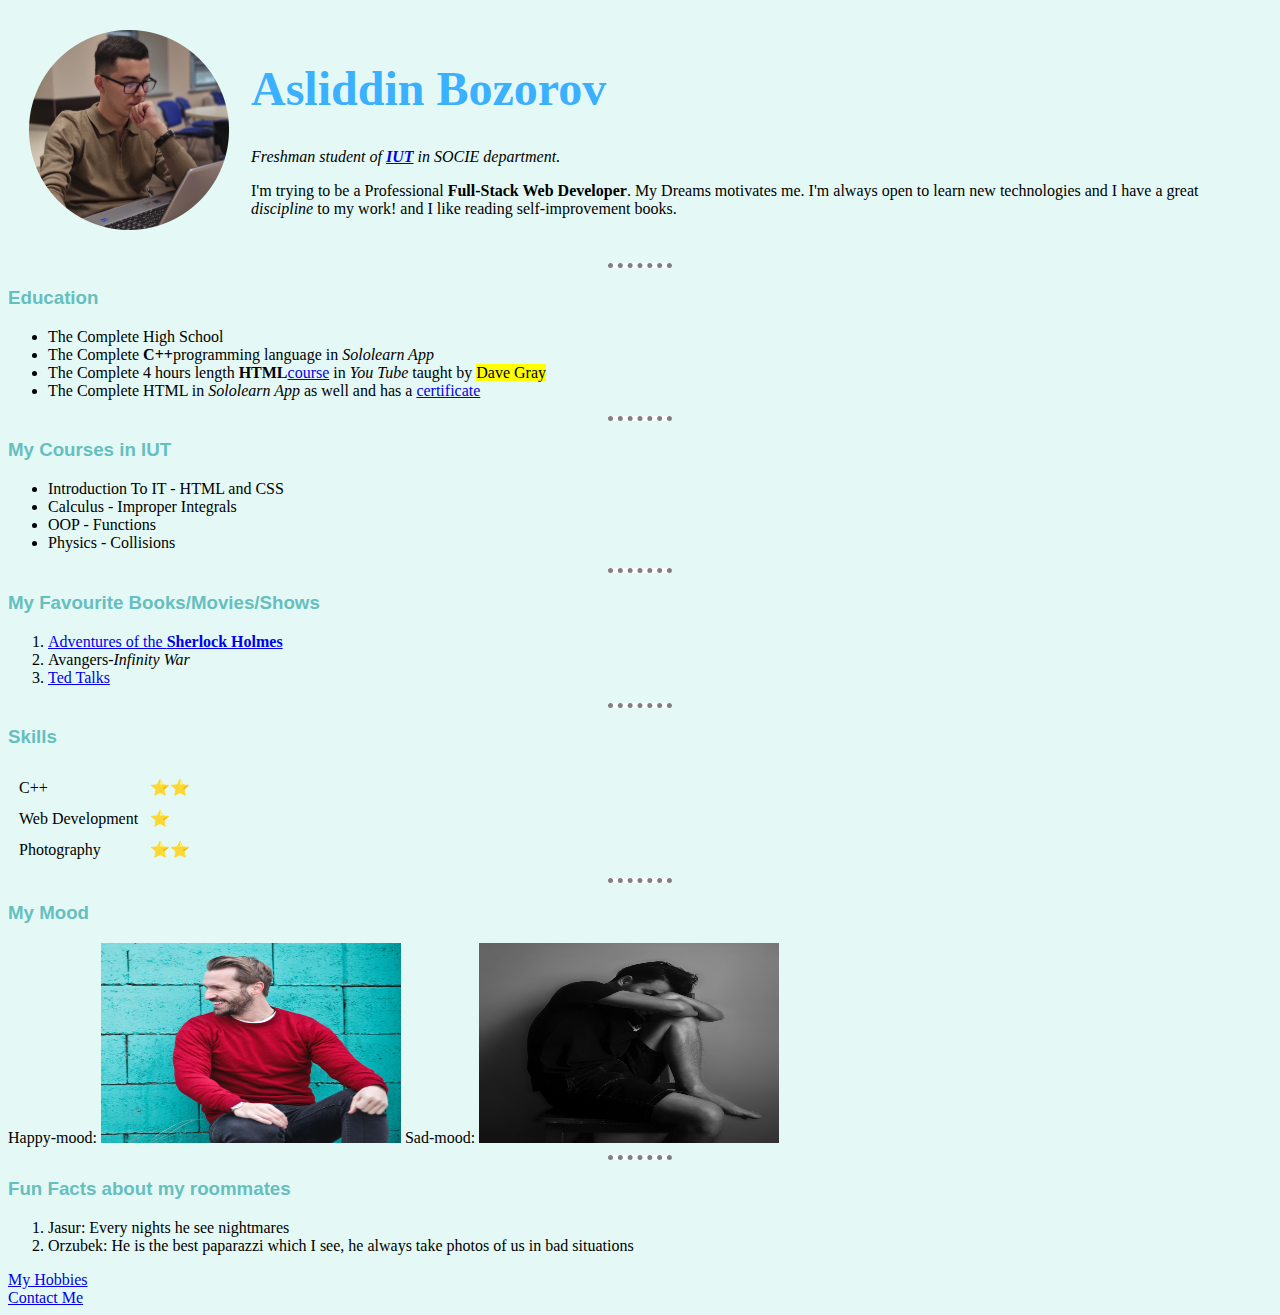
<file: index.html>
<!DOCTYPE html>
<html lang="en" dir="ltr">

<head>
  <meta charset="utf-8">
  <title>Asliddin's Personal Site</title>
<link rel="stylesheet" href="styles.css">
</head>

<body>
  <table cellspacing="20">
    <tr>
      <td><img class="profile" src="asliddin.png" alt="picture of Asliddin Bozorov"></td>
      <td><h1>Asliddin Bozorov</h1>
      <p><em>Freshman student of <strong><a href="https://inha.uz/">IUT</a></strong> in SOCIE department.</em></p>
      <p>I'm trying to be a Professional <strong>Full-Stack Web Developer</strong>. My Dreams motivates me. I'm always open to learn new technologies and I have a great <em>discipline</em> to my work! and I like reading self-improvement books.</p></td>
    </tr>
  </table>
  <hr>
  <h3>Education</h3>
  <ul>
    <li>The Complete High School</li>
    <li>The Complete <strong>C++</strong>programming language in <em>Sololearn App</em></li>
    <li>The Complete 4 hours length <strong>HTML</strong><a href="https://youtu.be/kUMe1FH4CHE">course</a> in <em>You Tube</em> taught by <mark>Dave Gray</mark></li>
    <li>The Complete HTML in <em>Sololearn App</em> as well and has a <a href="https://www.sololearn.com/certificates/course/en/25261752/1014/landscape/png">certificate</a></li>
  </ul>
  <hr>
  <h3>My Courses in IUT</h3>
  <ul>
    <li>Introduction To IT - HTML and CSS</li>
    <li>Calculus - Improper Integrals</li>
    <li>OOP - Functions</li>
    <li>Physics - Collisions</li>
  </ul>
  <hr>
  <h3>My Favourite Books/Movies/Shows</h3>
  <ol>
    <li><a href="https://sherlock-holm.es/stories/pdf/a4/1-sided/advs.pdf">Adventures of the <strong>Sherlock Holmes</strong></a></li>
    <li>Avangers-<em>Infinity War</em></li>
    <li><a href="https://youtu.be/8KkKuTCFvzI">Ted Talks</a></li>
  </ol>
  <hr>
  <h3>Skills</h3>
  <table cellspacing = "10">
    <tr>
      <td>C++</td>
      <td>⭐⭐</td>
    </tr>
    <tr>
      <td>Web Development</td>
      <td>⭐</td>
    </tr>
    <tr>
      <td>Photography</td>
      <td>⭐⭐</td>
    </tr>
  </table>
  <hr>
  <h3>My Mood</h3>
  <caption>Happy-mood: </caption>
  <img class="happy" src="happy.jpg" alt="Happy-mood">
  <caption>Sad-mood: </caption>
  <img class="sad" src="sad.jpg" alt="Sad-mood">
  <hr>
  <h3>Fun Facts about my roommates</h3>
  <ol>
    <li>Jasur: Every nights he see nightmares</li>
    <li>Orzubek: He is the best paparazzi which I see, he always take photos of us in bad situations</li>
  </ol>
  <a href="hobbies.html">My Hobbies</a>
  <br>
  <a href="Contact-me.html">Contact Me</a>
</body>

</html>
</file>
<file: styles.css>
body {
  background-color: #E4F9F5;
}
hr {
  background-color: white;
  border-style: none;
  border-top-style: dotted;
  border-color: grey;
  border-width:5px;
  height: 0px;
  width: 5%;
}
h1 {
  color: #3AB0FF;
  font-family: 'Sacramento', cursive;
  font-size: 3rem;
}
h3 {
  color: #66BFBF;
  font-family: 'Montserrat' , sans-serif;
}
.profile {
  height: 200px;
}
.happy {
    width: 300px;
    height: 200px;
}
.sad {
    width: 300px;
    height: 200px;
}
</file>
